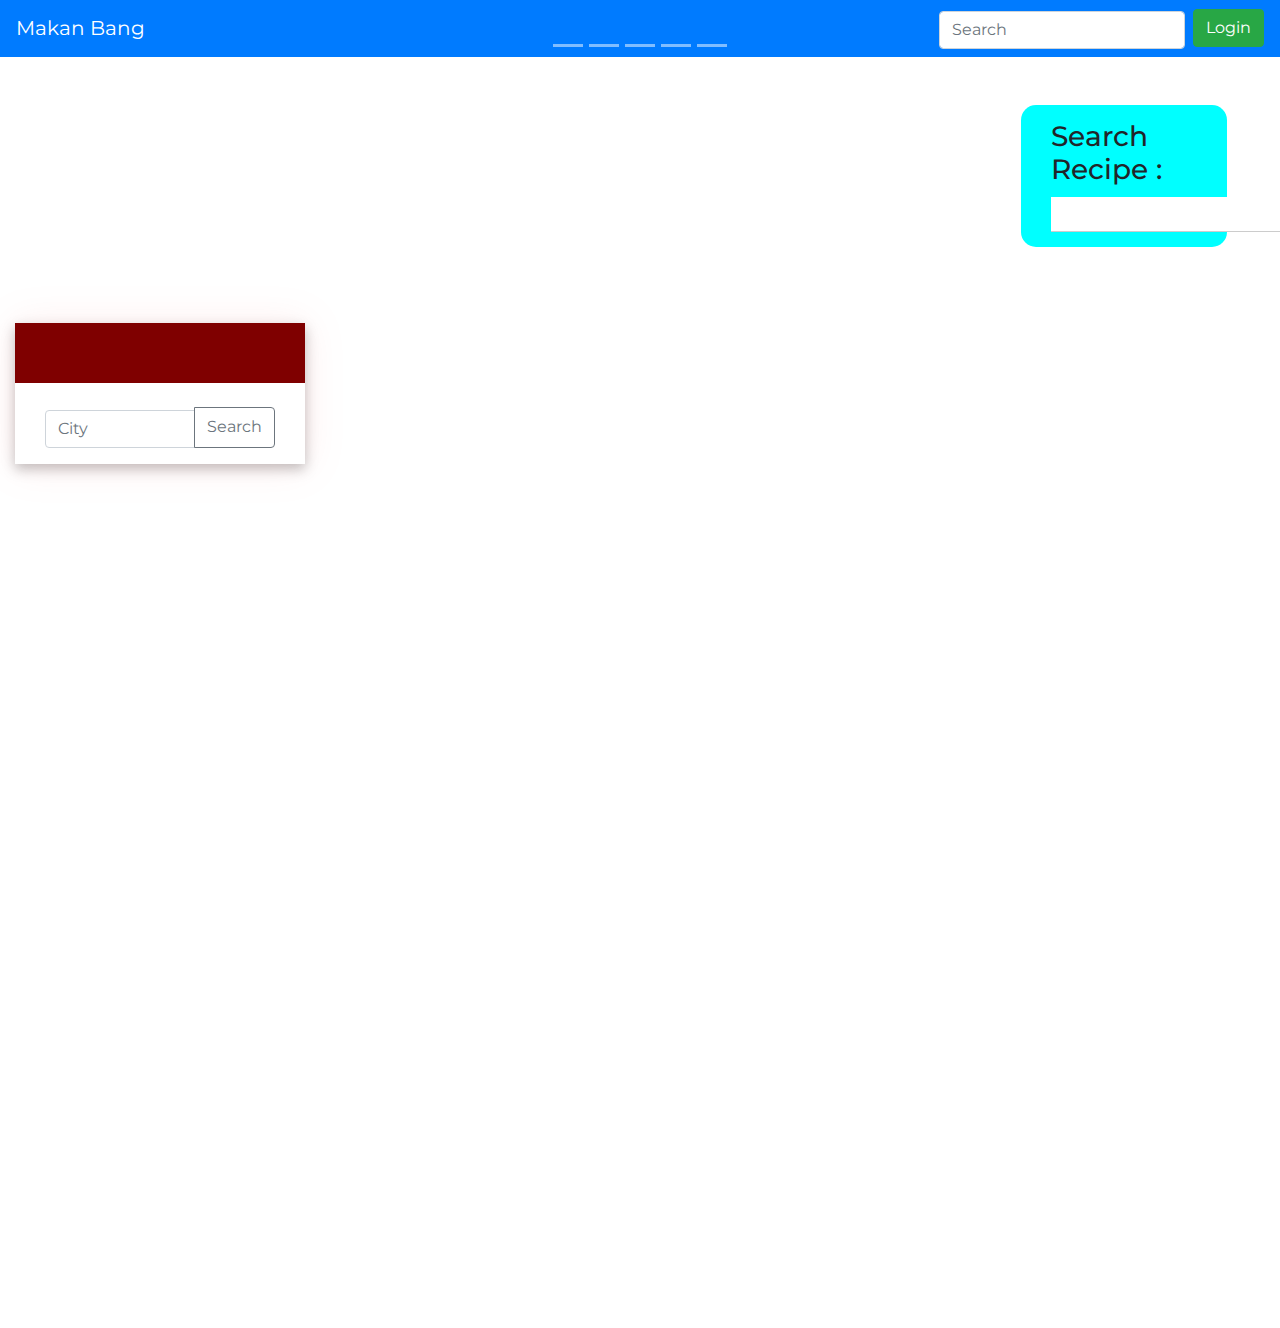
<file: index.html>
<!DOCTYPE html>
<html lang="en">

<head>
    <meta charset="UTF-8">
    <meta name="viewport" content="width=device-width, initial-scale=1.0">
    <meta http-equiv="X-UA-Compatible" content="ie=edge">
    <title>MakanBang</title>
    <link href="https://stackpath.bootstrapcdn.com/font-awesome/4.7.0/css/font-awesome.min.css" rel="stylesheet"
        integrity="sha384-wvfXpqpZZVQGK6TAh5PVlGOfQNHSoD2xbE+QkPxCAFlNEevoEH3Sl0sibVcOQVnN" crossorigin="anonymous">
    <link rel="stylesheet" href="https://maxcdn.bootstrapcdn.com/bootstrap/4.0.0/css/bootstrap.min.css" integrity="sha384-Gn5384xqQ1aoWXA+058RXPxPg6fy4IWvTNh0E263XmFcJlSAwiGgFAW/dAiS6JXm"
        crossorigin="anonymous">
    <script src="https://code.jquery.com/jquery-3.3.1.min.js" integrity="sha256-FgpCb/KJQlLNfOu91ta32o/NMZxltwRo8QtmkMRdAu8="
        crossorigin="anonymous"></script>
    <!-- <link href="/assets/css/style.css" rel="stylesheet" type="text/css"> -->
    <link rel="stylesheet" href="./assets/css/weather.css">
    <link rel="stylesheet" href="./assets/css/vid-login.css">
    <link href="/assets/css/carousel.css" rel="stylesheet" type="text/css">
</head>

<body>
    <!-- code here -->
    <nav class="navbar navbar-expand-lg navbar navbar-dark bg-primary mb-3">
        <a class="navbar-brand" href="#">Makan Bang</a>
        <button class="navbar-toggler" type="button" data-toggle="collapse" data-target="#navbarSupportedContent" aria-controls="navbarSupportedContent" aria-expanded="false" aria-label="Toggle navigation">
          <span class="navbar-toggler-icon"></span>
        </button>
      
        <div class="collapse navbar-collapse" id="navbarSupportedContent">
          <ul class="navbar-nav mr-auto">
          </ul>
          <form class="form-inline my-2 my-lg-0">
            <input class="form-control mr-sm-2" type="search" placeholder="Search" aria-label="Search" id="searchResto">
          </form>
          <button class="btn btn-success my-2 my-sm-0" onclick="login()" id="login">Login</button>
          <button class="btn btn-success my-2 my-sm-0" onclick="logout()" id="logout">Logout</button>
        </div>
      </nav>

    <div class="container-fluid">
        <div class="row mb-3">
            <div class="col-sm-12">
                    <div id="carouselExampleIndicators" class="carousel slide" data-ride="carousel">
                        <ol class="carousel-indicators">
            
                        </ol>
                        <div class="carousel-inner">
                    </div>
                </div>    
            </div>
            <!-- <div class="col-sm-4"></div> -->
        </div>

        <div class="row ml-2 mr-2 mb-3">
            <div class="recipe-list row col-sm-10"></div> 
            <div class="recipe-search-box col-sm-2">
                <div class="col">
                    <h3>Search Recipe :</h3>
                    <!-- <button type="button" class="btn btn-primary" data-toggle="modal" data-target=".bd-example-modal-lg">Large modal</button> -->
                    <input type="text" id="searchRecipe">
                </div>
            </div>
        </div>
        
        <div class="row">
            <div class="col-sm-3 col-md-3">
                <div id="category"></div>
                <div class="weather-api">
                        <div class="weather-card one">
                                <div class="top">
                                    <div class="wrapper ">
                                        <div class="detail-weather">
                                        </div>
                                    </div>
                                </div>
                                <div class="bottom">
                                    <div class="wrapper"><br>
                                        <div class="search-weather">
                                            <div class="input-group mb-3">
                                                    <input type="text" class="form-control" id="search-weather" placeholder="City" aria-label="City" aria-describedby="basic-addon2">
                                                    <div class="input-group-append">
                                                        <button class="btn btn-outline-secondary" onclick="searchWeather()" type="button">Search</button>
                                                    </div>
                                                </div>
                                        </div>
                                    </div>
                                </div>
                            </div>
                        </div>
                <div class="widget_wrap" style="width:100%;height:797px;display:inline-block;"><iframe src="https://www.zomato.com/widgets/res_search_widget.php?city_id=74&theme=red&sort=popularity" style="position:relative;width:100%;height:100%;" border="0" frameborder="0"></iframe></div>
               
            </div>
            <div class="col-sm-9 col-md-9">
                <div id="card-list" class="row"></div>
            </div>
        </div>
    </div>

            

    <!-- modal -->
    <div class="modal-recipe">

    </div>
    <div class="modal fade bd-example-modal-lg" tabindex="-1" role="dialog" aria-labelledby="myLargeModalLabel" aria-hidden="true">
        <div class="modal-dialog modal-lg">
            <div class="modal-content-recipe modal-content">
                
            </div>
        </div>
    </div>


            <script src="./assets/js/main.js"></script>
            <script src="https://cdnjs.cloudflare.com/ajax/libs/popper.js/1.12.9/umd/popper.min.js" integrity="sha384-ApNbgh9B+Y1QKtv3Rn7W3mgPxhU9K/ScQsAP7hUibX39j7fakFPskvXusvfa0b4Q" crossorigin="anonymous"></script>
            <script src="https://maxcdn.bootstrapcdn.com/bootstrap/4.0.0/js/bootstrap.min.js" integrity="sha384-JZR6Spejh4U02d8jOt6vLEHfe/JQGiRRSQQxSfFWpi1MquVdAyjUar5+76PVCmYl" crossorigin="anonymous"></script>    
            <!-- script here -->
            <script src="./assets/js/searchRecipe.js"></script>
            <script src="./assets/js/caraousel.js"></script>
            <script src="./assets/js/getRecipe.js"></script>
            <script src="./assets/js/google.js"></script>
            <script src="./assets/js/zomato.js"></script>
            <script src="./assets/js/weather.js"></script>
            <script src="https://apis.google.com/js/platform.js" async defer></script>
        </body>


        
</html>
</file>
<file: assets/css/style.css>
.carousel-inner img {
    object-fit: cover;
    height: 500px;
}

.text-carousel{
    padding: 5px;
    color: brown;
}

.image-recipe {
    margin-right: 20px;
    position: relative;
    width: 12%;
}

.box-recipe {
  opacity: 1;
  display: block;
  width: 100%;
  height: auto;
  transition: .5s ease;
  backface-visibility: hidden;
}

.middle {
  transition: .5s ease;
  opacity: 0;
  position: absolute;
  top: 50%;
  left: 50%;
  transform: translate(-50%, -50%);
  -ms-transform: translate(-50%, -50%);
  text-align: center;
}

.image-recipe:hover .box-recipe {
  opacity: 0.3;
}

.image-recipe:hover .middle {
  opacity: 1;
}

.text {
  color:rgb(41, 76, 151);
  font-size: 16px;
  font-weight: bold;
  padding: 10px 10px;
}

.recipe-list {
    border-radius: 15px;
    margin-top: 15px;
    padding: 15px;
}

.recipe-search-box {
    border-radius: 15px;
    margin-top: 15px;
    padding: 15px;
    background-color: aqua;
}
</file>
<file: assets/css/weather.css>
@import url("https://fonts.googleapis.com/css?family=Montserrat:400,500,600,700,800,900");
@import url("https://cdn.linearicons.com/free/1.0.0/icon-font.min.css");
body {
  font-family: 'Montserrat', sans-serif;
}

.col-weather {
  margin-top: 0;
}

#intro {
  background-color: black;
  height: 100%;
  width: 100%;
  -webkit-background-size: cover;
  -moz-background-size: cover;
  -o-background-size: cover;
  background-size: cover;
}
.weather-card {
  margin: 60px auto;
  height: 100%;
  width: 100%;
  background: #fff;
  box-shadow: 0 1px 38px rgba(245, 128, 128, 0.15), 0 5px 12px rgba(0, 0, 0, 0.25);
  overflow: hidden;
}
.weather-card .top {
  position: relative;
  height: 100%;
  width: 100%;
  overflow: hidden;
  background-color: #FF0000;
  background-size: cover;
  background-position: center center;
  text-align: center;
}
.weather-card .top .wrapper {
  padding: 30px;
  position: relative;
  z-index: 1;
}
.weather-card .top .wrapper .mynav {
  height: 20px;
}
.weather-card .top .wrapper .mynav .lnr {
  color: #fff;
  font-size: 20px;
}
.weather-card .top .wrapper .mynav .lnr-chevron-left {
  display: inline-block;
}
.weather-card .top .wrapper .mynav .lnr-cog {
  display: inline-block;
}
.weather-card .top .wrapper .heading {
  margin-top: 20px;
  font-size: 35px;
  font-weight: 400;
  color: #fff;
}
.weather-card .top .wrapper .location {
  margin-top: 20px;
  font-size: 21px;
  font-weight: 400;
  color: #fff;
}
.weather-card .top .wrapper .temp {
  margin-top: 20px;
}
.weather-card .top .wrapper .temp a {
  text-decoration: none;
  color: #fff;
}
.weather-card .top .wrapper .temp a .temp-type {
  font-size: 85px;
}
.weather-card .top .wrapper .temp .temp-value {
  display: inline-block;
  font-size: 85px;
  font-weight: 600;
  color: #fff;
}
.weather-card .top .wrapper .temp .deg {
  display: inline-block;
  font-size: 35px;
  font-weight: 600;
  color: #fff;
  vertical-align: top;
  margin-top: 10px;
}
.weather-card .top:after {
  content: "";
  height: 100%;
  width: 100%;
  display: block;
  position: absolute;
  top: 0;
  left: 0;
  background: rgba(0, 0, 0, 0.5);
}
.weather-card .bottom {
  padding: 0 30px;
  background: #fff;
}
.weather-card .bottom .wrapper .forecast {
  overflow: hidden;
  margin: 0;
  font-size: 0;
  padding: 0;
  padding-top: 20px;
  max-height: 155px;
}
.weather-card .bottom .wrapper .forecast a {
  text-decoration: none;
  color: #000;
}
.weather-card .bottom .wrapper .forecast .go-up {
  text-align: center;
  display: block;
  font-size: 25px;
  margin-bottom: 10px;
}
.weather-card .bottom .wrapper .forecast li {
  display: block;
  font-size: 25px;
  font-weight: 400;
  color: rgba(0, 0, 0, 0.25);
  line-height: 1em;
  margin-bottom: 30px;
}
.weather-card .bottom .wrapper .forecast li .date {
  display: inline-block;
}
.weather-card .bottom .wrapper .forecast li .condition {
  display: inline-block;
  vertical-align: middle;
  font-size: 25px;
}
.weather-card .bottom .wrapper .forecast li .condition .temp {
  display: inline-block;
  vertical-align: top;
  font-family: 'Montserrat', sans-serif;
  font-size: 20px;
  font-weight: 400;
  padding-top: 2px;
}
.weather-card .bottom .wrapper .forecast li .condition .temp .deg {
  display: inline-block;
  font-size: 10px;
  font-weight: 600;
  margin-left: 3px;
  vertical-align: top;
}
.weather-card .bottom .wrapper .forecast li .condition .temp .temp-type {
  font-size: 20px;
}
.weather-card .bottom .wrapper .forecast li.active {
  color: rgba(0, 0, 0, 0.8);
}
.weather-card.rain .top {
  background: url("http://img.freepik.com/free-vector/girl-with-umbrella_1325-5.jpg?size=338&ext=jpg") no-repeat;
  background-size: cover;
  background-position: center center;
}

input {
	-moz-appearance:none; 
	-webkit-appearance:none; 
	appearance:none;
	border: none;
	border-bottom: 1.5px solid #ccc;
	
	padding: 5px;
	margin-top: 2.5px;
	position: relative;
}
.search-weather {
  text-align: center;
  vertical-align: auto;
}
</file>
<file: assets/css/vid-login.css>
.carousel-inner img {
    object-fit: cover;
    height: 500px;
}

.text-carousel{
    padding: 5px;
    color: brown;
}

.image-recipe {
    margin-right: 20px;
    position: relative;
    width: 12%;
}

.box-recipe {
  opacity: 1;
  display: block;
  width: 100%;
  height: auto;
  transition: .5s ease;
  backface-visibility: hidden;
}

.middle {
  transition: .5s ease;
  opacity: 0;
  position: absolute;
  top: 50%;
  left: 50%;
  transform: translate(-50%, -50%);
  -ms-transform: translate(-50%, -50%);
  text-align: center;
}

.image-recipe:hover .box-recipe {
  opacity: 0.3;
}

.image-recipe:hover .middle {
  opacity: 1;
}

.text {
  /* background-color: rgb(74, 104, 236); */
  color:white;
  font-size: 16px;
  font-weight: bold;
  padding: 10px 10px;
}

.recipe-list {
    border-radius: 15px;
    margin-top: 15px;
    padding: 15px;
}

body{ 
    padding:0;
    margin:0;
  }
  .vid-container{
    position:relative;
    height:100vh;
    overflow:hidden;
  }
  .bgvid{
    position:absolute;
    left:0;
    top:0;
    width:100vw;
  }
  .inner-container{
    width:750px;
    height:600px;
    position:absolute;
    top:calc(50vh - 200px);
    left:calc(50vw - 400px);
    overflow:hidden;
  }
  .bgvid.inner{
    top:calc(-50vh + 200px);
    left:calc(-50vw + 200px);
    filter: url("data:image/svg+xml;utf9,<svg%20version='1.1'%20xmlns='http://www.w3.org/2000/svg'><filter%20id='blur'><feGaussianBlur%20stdDeviation='10'%20/></filter></svg>#blur");
    -webkit-filter:blur(10px);
    -ms-filter: blur(10px);
    -o-filter: blur(10px);
    filter:blur(10px);
  }
  .box{
    position:absolute;
    height:100%;
    width:100%;
    font-family:Helvetica;
    color:#fff;
    background:rgba(0,0,0,0.13);
  }
  .box h1{
    text-align:center;
    margin:30px 0;
    font-size:30px;
  }
  .box input{
    display:block;
    width:300px;
    margin:20px auto;
    padding:15px;
    background:rgba(0,0,0,0.2);
    color:#fff;
    border:0;
  }
  .box input:focus,.box input:active,.box button:focus,.box button:active{
    outline:none;
  }
  .box button{
    background:#006CFF;
    border:0;
    color:#fff;
    padding:10px;
    font-size:20px;
    width:330px;
    margin:20px auto;
    display:block;
    cursor:pointer;
  }
  .box button:active{
    background:#27ae60;
  }
  .box p{
    font-size:14px;
    text-align:center;
  }
  .box p span{
    cursor:pointer;
    color:#666;
  }
</file>
<file: assets/css/carousel.css>
.carousel-inner img {
    object-fit: cover;
    height: 500px;
}

.text-carousel{
    padding: 5px;
    color: brown;
}

.image-recipe {
    margin-right: 20px;
    position: relative;
    width: 12%;
}

.box-recipe {
  opacity: 1;
  display: block;
  width: 100%;
  height: auto;
  transition: .5s ease;
  backface-visibility: hidden;
}

.middle {
  transition: .5s ease;
  opacity: 0;
  position: absolute;
  top: 50%;
  left: 50%;
  transform: translate(-50%, -50%);
  -ms-transform: translate(-50%, -50%);
  text-align: center;
}

.image-recipe:hover .box-recipe {
  opacity: 0.3;
}

.image-recipe:hover .middle {
  opacity: 1;
}

.text {
  color:rgb(41, 76, 151);
  font-size: 16px;
  font-weight: bold;
  padding: 10px 10px;
}

.recipe-list {
    border-radius: 15px;
    margin-top: 15px;
    padding: 15px;
}

.recipe-search-box {
    border-radius: 15px;
    margin-top: 15px;
    padding: 15px;
    background-color: aqua;
}
</file>
